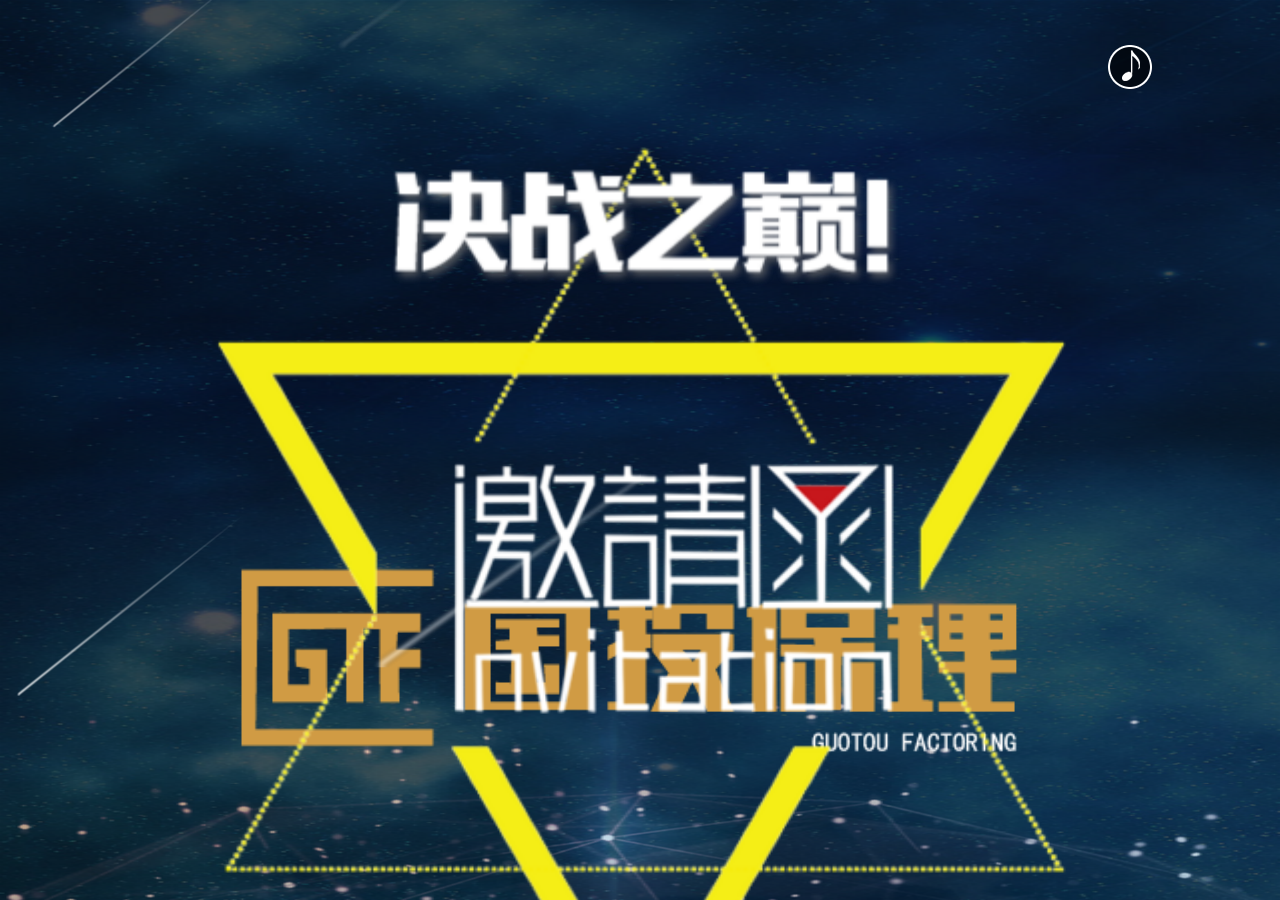
<file: qiche/index.html>
<!DOCTYPE html>
<html lang="en">
<head>
    <meta charset="utf-8">
    <title>青春无限好</title>
    <meta name="viewport" content="width=device-width, initial-scale=1, minimum-scale=1, maximum-scale=1">

    <!-- Link Swiper's CSS -->
    <link rel="stylesheet" type="text/css" href="css/swiper.min.css"/>
    <link rel="stylesheet" href="css/animate.min.css">
    <link rel="stylesheet" type="text/css" href="css/style.css"/>
    <script src="js/js.js" type="text/javascript" charset="utf-8"></script>
</head>
<body>
	<!--音乐-->
	<audio id="mp3" src="img/bgmusic.mp3" autoplay="autoplay" loop="loop"></audio>
	<div id="btn" class="xz">
		
	</div>
    <!-- Swiper -->
    <div class="swiper-container">
        <div class="swiper-wrapper">
        	<!--第一屏-->
            <div class="swiper-slide one">
            	<div class="one_bg">
            		
            	</div>
            	<div class="one_top">
            		<img src="img/jz.png" class="jz ani" swiper-animate-effect="bounceInLeft" swiper-animate-duration="1.5s" swiper-animate-delay="2.3s"/>
            		<img src="img/xx.png" class="xx ani" swiper-animate-effect="zoomIn" swiper-animate-duration="1.5s" swiper-animate-delay="0.8s"/>
            		<img src="img/yq.png" class="yq ani" swiper-animate-effect="zoomIn" swiper-animate-duration="1.5s" swiper-animate-delay="0.3s"/>
            	</div>
            	<div class="one_bottom">
            		<img src="img/logo.png" class="log ani" swiper-animate-effect="zoomIn" swiper-animate-duration="0.8s" swiper-animate-delay="3.8s"/>
            		<img src="img/wz.png" class="wz ani" swiper-animate-effect="fadeInUp" swiper-animate-duration="0.5s" swiper-animate-delay="4.2s"/>
            	</div>
            </div>
            <!--第二屏-->
            <div class="swiper-slide two">
            	<div class="bg_two"></div>
            	<div class="two_middle">
            		<img src="img/dp_1.png"/>
            		<img src="img/xinmu.png" class="xinmu ani" swiper-animate-effect="zoomInDown" swiper-animate-duration="0.8s" swiper-animate-delay="1.3s"/>
            		<img src="img/licai.png" class="licai ani" swiper-animate-effect="bounceInLeft" swiper-animate-duration="1.2s" swiper-animate-delay="0.3s"/>
            		<img src="img/zenyang.png" class="zy ani" swiper-animate-effect="bounceInRight" swiper-animate-duration="0.8s" swiper-animate-delay="1.8s"/>
            	</div>
            </div>
            <!--第三屏-->
           <div class="swiper-slide three">
           		<div class="three_bg"></div> 
           		<div class="thre_top">
           			<img src="img/three_top.png" class="ani" swiper-animate-effect="fadeInDown" swiper-animate-duration="0.8s" swiper-animate-delay="0.3s"/>
           		</div>
           		<div class="three_middle">
           			
           			<img src="img/shouru.png" class="gd ani" swiper-animate-effect="fadeInLeft" swiper-animate-duration="1.5s" swiper-animate-delay="1.1s"/>
           			<img src="img/huishuohua.png" class="pic ani" swiper-animate-effect="fadeInLeft" swiper-animate-duration="1.5s" swiper-animate-delay="1.5s"/>
           			<img src="img/youqian.png" class="moey ani" swiper-animate-effect="bounceInLeft" swiper-animate-duration="1.5s" swiper-animate-delay="1.7s"/>
           			<img src="img/1.png" class="ble ani" swiper-animate-effect="fadeInRight" swiper-animate-duration="1.5s" swiper-animate-delay="1.5s"/>
           			<img src="img/ziyou.png" class="ziyou ani" swiper-animate-effect="bounceInRight" swiper-animate-duration="1.5s" swiper-animate-delay="1.7s"/>
           			
           		</div>
           </div>
           <!--第四屏-->
           <div class="swiper-slide four">
           		<div class="four_middle">
           			<img src="img/four_top.png" class="ani" swiper-animate-effect="fadeInRight" swiper-animate-duration="0.8s" swiper-animate-delay="0.3s"/>
           			<img src="img/guanyuwomen.png" class="d2 ani" swiper-animate-effect="zoomIn" swiper-animate-duration="0.8s" swiper-animate-delay="1.1s"/>
           			<img src="img/four_wz.png" class="ani" swiper-animate-effect="zoomIn" swiper-animate-duration="0.8s" swiper-animate-delay="1.5s"/>
           		</div>
           		<div class="four_bottom">
           			<img src="img/four_bottom.png" class="ani" swiper-animate-effect="slideInUp" swiper-animate-duration="0.8s" swiper-animate-delay="1.7s"/>
           		</div>
           </div>
           <!--第五屏-->
            <div class="swiper-slide five">
           		<div class="five_bg ani" swiper-animate-effect="zoomIn" swiper-animate-duration="1.5s" swiper-animate-delay="0.8s">
           			
           		</div>
           		<div class="five_logo">
       				<img src="img/five_1.png"/>
       			</div>
       			<div class="jiantou1">
       				<img src="img/jt1.png" class="ani" swiper-animate-effect="fadeInDown" swiper-animate-duration="0.8s" swiper-animate-delay="3.1s"/>
       			</div>
       			<div class="jiantou2">
       				<img src="img/jt2.png" class="for1 ani" swiper-animate-effect="slideInLeft" swiper-animate-duration="0.8s" swiper-animate-delay="3.5s"/>
       				<img src="img/wr.png" class="for2 ani" swiper-animate-effect="zoomInLeft" swiper-animate-duration="0.8s" swiper-animate-delay="2.3s"/>
       				<img src="img/jt3.png" class="for3 ani" swiper-animate-effect="slideInRight" swiper-animate-duration="0.8s" swiper-animate-delay="3.9s"/>
       			</div>
       			<div class="jiantou3">
       				<img src="img/jt4.png" class="for1 ani" swiper-animate-effect="slideInUp" swiper-animate-duration="0.8s" swiper-animate-delay="4.3s"/>
       				<img src="img/jt5.png" class="for2 ani" swiper-animate-effect="slideInUp" swiper-animate-duration="0.8s" swiper-animate-delay="4.7s"/>
       			</div>
           </div>
           <!--第六屏-->
           <div class="swiper-slide six">
           		<div class="six_middle">
           			<div class="six_man">
           				<img src="img/six_1.png" class="ani" swiper-animate-effect="fadeInLeft" swiper-animate-duration="1.5s" swiper-animate-delay="1.1s"/>
           			</div>
           			<div class="six_sle">
           				<img src="img/six_2.png" class="ale ani" swiper-animate-effect="zoomIn" swiper-animate-duration="0.8s" swiper-animate-delay="2.6s"/>
           				<img src="img/six_3.png" class="ale ani" swiper-animate-effect="fadeInRight" swiper-animate-duration="1.5s" swiper-animate-delay="4.9s"/>
           			</div>
           			<div class="six_man ani" swiper-animate-effect="fadeInLeft" swiper-animate-duration="1.5s" swiper-animate-delay="1.1s">
           				五险一金+午餐补贴+带薪假期+节日福利+员工旅游
           			</div>
           			<div class="six_man">
           				<img src="img/six_5.png" class="ani" swiper-animate-effect="zoomIn" swiper-animate-duration="1.5s" swiper-animate-delay="3.4s"/>
           			</div>
           			<div class="six_slee">
           				<img src="img/six_6.png" class="ani" swiper-animate-effect="fadeInLeft" swiper-animate-duration="1.5s" swiper-animate-delay="4.9s"/>
           			</div>
           			<div class="six_man ani" swiper-animate-effect="zoomIn" swiper-animate-duration="1.5s" swiper-animate-delay="5.2s">
           				<div>我们位于美丽的苏州，有着得天独厚的优势</div>
           				<div class="ble">并与多方资源优势整合，政府的大力支持。</div>
           			</div>
           			<div class="six_man">
           				<img src="img/six_8.png" class="six_bott ani" swiper-animate-effect="zoomIn" swiper-animate-duration="1.5s" swiper-animate-delay="5.8s"/>
           			</div>
           		</div>	
           		<div class="six_bottom">
           			<img src="img/six_bottom.png" class="ani" swiper-animate-effect="fadeInLeft" swiper-animate-duration="1.5s" swiper-animate-delay="0.3s"/>
           		</div>
           </div>
           <!--第七屏-->
           <div class="swiper-slide seen">
           		<div class="seen_middle">
           			<div class="seen_top">
           				<div>
           					<img src="img/seen_1.png" class="a1 ani" swiper-animate-effect="zoomIn" swiper-animate-duration="0.7s" swiper-animate-delay="1.9s"/>
           				</div>
           				<div style="clear: both;">
           					<img src="img/seen_2.png" class="a2 ani" swiper-animate-effect="fadeInUp" swiper-animate-duration="1.5s" swiper-animate-delay="2.3s"/>
           				</div>
           				<div style="clear: both;">
           					<img src="img/seen_3.png" class="a3 ani" swiper-animate-effect="fadeInDown" swiper-animate-duration="1.5s" swiper-animate-delay="2.5s"/>
           				</div>
           				
           			</div>
           			<div class="seen_bottom">
           				<img src="img/seen_right.png" class="b1 ani" swiper-animate-effect="fadeInLeft" swiper-animate-duration="1.5s" swiper-animate-delay="0.3s"/>
           				<img src="img/seen_middle.png" class="b2 ani" swiper-animate-effect="zoomIn" swiper-animate-duration="1.5s" swiper-animate-delay="2s"/>
           				<img src="img/seen_lefyt.png" class="b3 ani" swiper-animate-effect="fadeInRight" swiper-animate-duration="1.5s" swiper-animate-delay="0.3s"/>
           			</div>
           		</div>
           </div>
        </div>
    </div>
    <!-- Swiper JS -->
    <script src="js/swiper.min.js" type="text/javascript" charset="utf-8"></script>
    <script src="js/swiper.animate1.0.2.min.js" type="text/javascript" charset="utf-8"></script>

    <!-- Initialize Swiper -->
    <script>
    var swiper = new Swiper('.swiper-container', {
        pagination: '.swiper-pagination',
        paginationClickable: true,
        direction: 'vertical',
        onInit: function(swiper){ //Swiper2.x的初始化是onFirstInit
   		 swiperAnimateCache(swiper); //隐藏动画元素 
    		swiperAnimate(swiper); //初始化完成开始动画
  		}, 
  		onSlideChangeEnd: function(swiper){ 
    		swiperAnimate(swiper); //每个slide切换结束时也运行当前slide动画
  		} 
    });
    </script>
</body>
</html>
</file>
<file: qiche/css/style.css>
*{
	margin: 0px;
	padding: 0px;
}
html, body {
    position: relative;
    height: 100%;
}
body {
    background: #eee;
    font-family: Helvetica Neue, Helvetica, Arial, sans-serif;
    font-size: 14px;
    color:#000;
    margin: 0;
    padding: 0;
}
#btn{
	width: 44px;
	height: 44px;
	background: url(../img/music_off.png);
	position: fixed;
	top: 5%;
	right: 10%;
	z-index: 20000;
	cursor: pointer;
}
.xz{
	animation: move 2s linear infinite;
}
@keyframes move{
	from{
		transform: rotate(0deg);
	}
	to{
		transform: rotate(360deg);
	}
}
.swiper-container {
    width: 100%;
    height: 100%;
}
/*第一屏图片*/
.swiper-slide{
	overflow: hidden;
}
.swiper-slide.one{
	background: url(../img/one_1.png) no-repeat;
	background-size: 100% 100%;
}
.swiper-slide.one .one_bg{
	width: 100%;
	height: 100%;
	position: absolute;
	left: 0px;
	top: 0px;
	z-index: 0;
	background: url(../img/lx.png) no-repeat;
	animation: xiala 7s infinite;
}
@keyframes xiala{
	0%{
		top: -75%;
	}
	50%{
		top: -28%;
	}
	100%{
		top: 40px;
	}
}
.swiper-slide.one .one_top{
	width: 100%;
	height: 50%;
	margin: 0 auto;
	margin-top: 5%;
	position: relative;
}
.swiper-slide.one .one_top .jz{
	position: absolute;
	width: 100%;
	left: 0px;
	top: 7%;
	z-index: 1;
}
.swiper-slide.one .one_top .xx{
	width: 100%;
	position: absolute;
	left: 0px;
	top: 0px;
	z-index: 0;
}
.swiper-slide.one .one_top .yq{
	display: block;
	width: 50%;
	margin: 0 auto;
	padding-top: 27%;
}
.swiper-slide.one .one_bottom{
	width: 100%;
	height: 50%;
}
.swiper-slide.one .one_bottom .log{
	display: block;
	width: 80%;
	margin: 0 auto;
}
.swiper-slide.one .one_bottom .wz{
	width: 100%;
}
/*第二屏开始*/
.swiper-slide.two{
	background: url(../img/two_bg.png) no-repeat;
	background-size: 100% 100%;
	background-color: #1A2026;
}
.swiper-slide.two .bg_two{
	width: 100%;
	height: 70%;
	background: url(../img/dp.png) no-repeat;
	background-size: 100% 80%;
	position: absolute;
	top: 15%;
	animation: touming 2s infinite;
}
@keyframes touming{
	0%{
		opacity: 0;
	}
	50%{
		opacity: 1;
	}
	100%{
		opacity: 0;
	}
}
.swiper-slide.two .two_middle{
	width: 100%;
	height: 70%;
	margin-top: 20%;
	position: relative;
}
.swiper-slide.two .two_middle img{
	width: 100%;
	position: absolute;
	top: 15%;
}
.swiper-slide.two .two_middle .xinmu{
	width: 40%;
	position: absolute;
	top: 31%;
	left: 20%;
}
.swiper-slide.two .two_middle .licai{
	width: 80%;
	position: absolute;
	top: 36%;
	left: 10%;
}
.swiper-slide.two .two_middle .zy{
	width: 40%;
	position: absolute;
	right: 20%;
	top: 45%;
}
/*第三屏*/
.swiper-slide.three{
	background: url(../img/three.png) no-repeat;
	background-size: 100% 100%;
	background-color: #1A2026;
}
.swiper-slide.three .three_bg{
	width: 100%;
	height: 100%;
	position: absolute;
	z-index: 0;
	left: 0px;
	top: 0px;
	background: url(../img/xx_1.png) no-repeat;
	background-size: 100% 100%;
	animation: touming 2s infinite;
}
.swiper-slide.three .thre_top{
	width: 100%;
	height: 40px;
	position: absolute;
	top: 0px;
	left: 0px;
}
.swiper-slide.three .thre_top img{
	width: 100%;
}
.swiper-slide.three .three_middle{
	width: 100%;
	height: 50%;
	margin-top: 35%;
	position: relative;
}
.swiper-slide.three .three_middle .gd{
	width: 80%;
	position: absolute;
	left: 10%;
}
.swiper-slide.three .three_middle .pic{
	width: 80%;
	position: absolute;
	left: 10%;
	top: 39%;
}
.swiper-slide.three .three_middle .moey{
	width: 40%;
	position: absolute;
	left: 10%;
	top: 50%;
}
.swiper-slide.three .three_middle .ble{
	width: 35%;
	position: absolute;
	top: 52.3%;
	left: 45%;
}
.swiper-slide.three .three_middle .ziyou{
	width: 35%;
	position: absolute;
	top: 60%;
	left: 45%;
}
/*第四屏*/
.swiper-slide.four{
	background-color: #EEEBDC;
}
.swiper-slide.four .four_middle{
	width: 90%;
	height: 68%;
	margin: 0 auto;
	margin-top: 10%;
}
.swiper-slide.four .four_middle img{
	width: 100%;
}
.swiper-slide.four .four_middle .d2{
	margin-top: 5%;
}


.swiper-slide.four .four_bottom{
	width: 100%;
	height: 25%;
	position: absolute;
	bottom: 0px;
	left: 0px;
}
.swiper-slide.four .four_bottom img{
	width: 100%;
}
/*第五屏*/
.swiper-slide.five{
	background-color: #F5F6F6;
}
.swiper-slide.five .five_bg{
	width: 100%;
	height: 100%;
	position: absolute;
	left: 0px;
	top: 0px;
	background: url(../img/five_bg.png) no-repeat;
	background-size: 100% 100%;
}
.swiper-slide.five .five_logo{
	width: 40%;
	height: 24%;
	position: absolute;
	left: 10px;
	top: 10px;
}
.swiper-slide.five .five_logo img{
	width: 100%;
}
.swiper-slide.five .jiantou1{
	width: 100%;
	height: 30%;
	overflow: hidden;
	margin-top: 15%;
	position: relative;
	z-index: 2;
}
.swiper-slide.five .jiantou1 img{
	width: 50%;
	height: 100%;
	display: block;
	margin: 0 auto;
	position: relative;
	top: 18%;
}
.swiper-slide.five .jiantou2{
	width: 100%;
	height: 25%;
	position: relative;
	z-index: 2;
}
.swiper-slide.five .jiantou2 .for1{
	width: 50%;
	height: 100%;
	position: absolute;
	left: 0px;
	top: -20%;
	z-index: 1;
}
.swiper-slide.five .jiantou2 .for2{
	width: 50%;
	height: 100%;
	position: absolute;
	left: 30%;
	top: 0;
}
.swiper-slide.five .jiantou2 .for3{
	width: 40%;
	height: 100%;
	position: absolute;
	right: -5%;
	top: -40%;
}
.swiper-slide.five .jiantou3{
	width: 100%;
	height: 35%;
	position: relative;
	z-index: 2;
}
.swiper-slide.five .jiantou3 .for1{
	width: 65%;
	height: 100%;
	position: absolute;
	left: 0px;
	top: -20%;
	z-index: 1;
}
.swiper-slide.five .jiantou3 .for2{
	width: 55%;
	height: 100%;
	position: absolute;
	right: 0px;
	top: -20%;
	z-index: 1;
}
/*第六屏*/
.swiper-slide.six{
	background-color: #F5F6F6;
}
.swiper-slide.six .six_middle{
	width: 85%;
	height: 65%;
	margin: 0 auto;
	margin-top: 20%;
}
.swiper-slide.six .six_middle .six_man{
	width: 100%;
	height: 10%;
	font-size: 12px;
	color: #787278;
}
.swiper-slide.six .six_middle .six_man .ble{
	margin-top: 2%;
}
.swiper-slide.six .six_middle .six_man .six_bott{
	display: block;
	float: right;
	margin-top: 3%;
}
.swiper-slide.six .six_middle .six_man img{
	width: 70%;
}
.swiper-slide.six .six_middle .six_sle{
	width: 100%;
	height: 10%;
	margin-top: 3%;
	margin-bottom: 3%;
}
.swiper-slide.six .six_middle .six_sle .ale{
	/*width: 100%;*/
	float: left;
	margin-right: 3%;
	width: 15%;
}
.swiper-slide.six .six_middle .six_slee{
	width: 100%;
	height: 10%;
	margin-top: 3%;
	margin-bottom: 3%;
}
.swiper-slide.six .six_middle .six_slee img{
	width: 40%;
	display: block;
	float: right;
}
.swiper-slide.six .six_bottom{
	width: 100%;
	position: absolute;
	height: 10%;
	background: #000000;
	bottom: 0px;
	left: 0px;
}
.swiper-slide.six .six_bottom img{
	width: 50%;
	position: absolute;
	top: -200%;
	left: 0px;
	left: 0px;
}
/*第七屏*/
.swiper-slide.seen{
	background-color: #F5F6F6;
}
.swiper-slide.seen .seen_middle{
	width: 80%;
	height: 65%;
	margin: 0 auto;
	margin-top: 40%;
}
.swiper-slide.seen .seen_middle .seen_top{
	width: 100%;
	height: 40%;
}
.swiper-slide.seen .seen_middle .seen_top .a1{
	display: block;
	float: right;
	width: 35%;
}
.swiper-slide.seen .seen_middle .seen_top .a2{
	width: 60%;
	display: block;
	margin: 0 auto;
	padding-top: 10%;
	padding-bottom: 10%;
}
.swiper-slide.seen .seen_middle .seen_top .a3{
	width: 30%;
	display: block;
	margin: 0 auto;
}
.swiper-slide.seen .seen_middle .seen_bottom{
	width: 100%;
	height: 50%;
}
.swiper-slide.seen .seen_middle .seen_bottom img{
	float: left;
}
.swiper-slide.seen .seen_middle .seen_bottom .b1{
	width: 40%;
}
.swiper-slide.seen .seen_middle .seen_bottom .b2{
	width: 10%;
}
.swiper-slide.seen .seen_middle .seen_bottom .b3{
	width: 40%;
}
</file>
